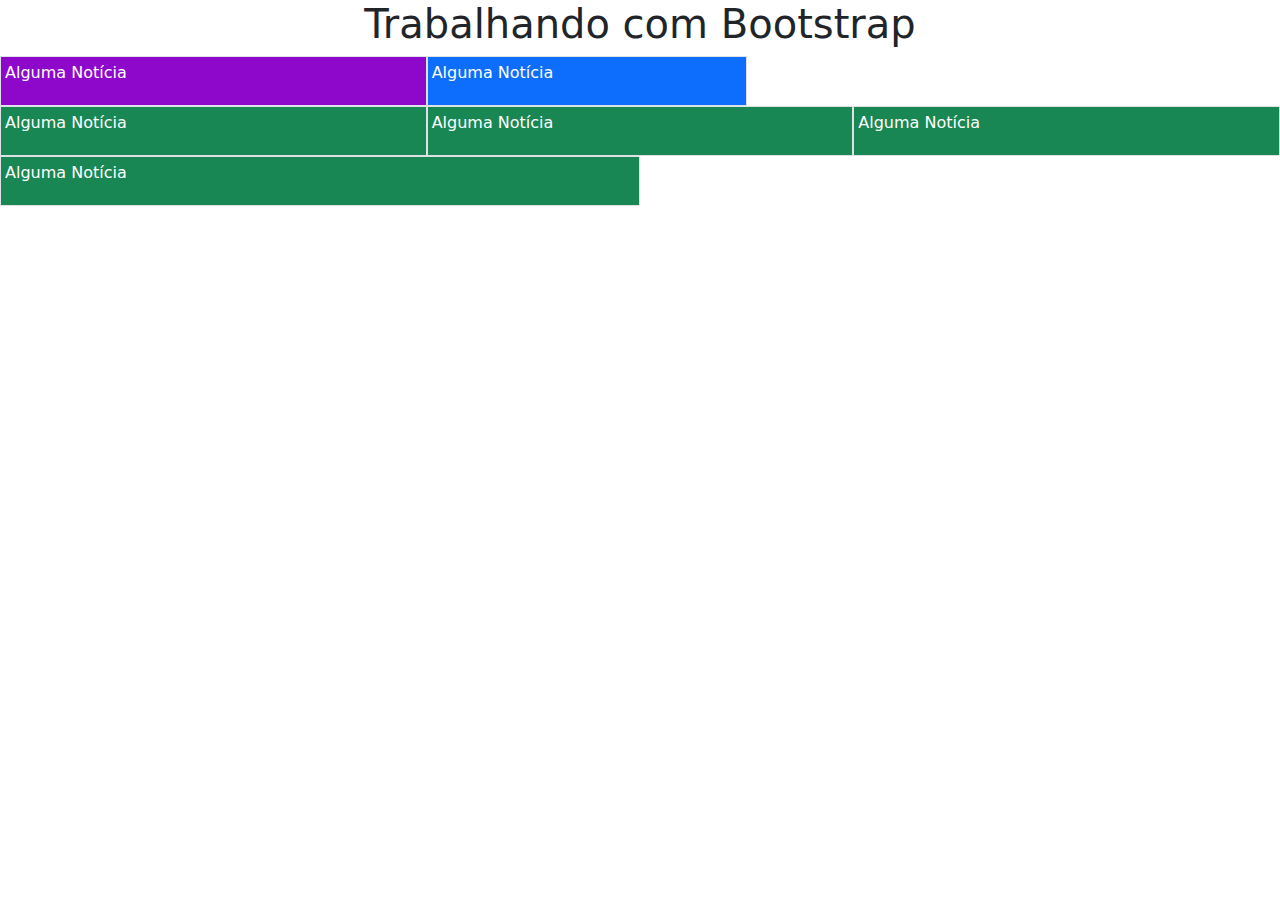
<file: exemplo/Código/index.html>
<!DOCTYPE html>
<html lang="en">
<head>
    <meta charset="UTF-8">
    <meta http-equiv="X-UA-Compatible" content="IE=edge">
    <meta name="viewport" content="width=device-width, initial-scale=1.0">
    <link rel="stylesheet" href="https://cdn.jsdelivr.net/npm/bootstrap@5.3.0/dist/css/bootstrap.min.css">
    <link rel="stylesheet" href="../css/estilo.css">
    <title>Document</title>
</head>
<body>
    <h1 class="text-center">Trabalhando com Bootstrap</h1>

    <main class="container-fluid">   
        <section class="row">
            <article class="bg-roxo p-1 col-lg-4 col-md-6 border">
                <p class="text-white">Alguma Notícia</p>
            </article>

            <article class="bg-primary p-1 col-lg-3 col-md-2 col-sm-12 border">
                <p class="text-white">Alguma Notícia</p>
            </article>
        </section>
        <section class="row d-flex">
            <article class="bg-success p-1 col-lg-4 col-md-6 col-sm-12 border">
                <p class="text-white">Alguma Notícia</p>
            </article>

            <article class="bg-success p-1 col-lg-4 col-md-6 col-sm-12 border">
                <p class="text-white">Alguma Notícia</p>
            </article>

            <article class="bg-success p-1 col-lg-4 col-md-6 col-sm-12 border">
                <p class="text-white">Alguma Notícia</p>
            </article>

            <article class="bg-success p-1 col-lg-0 col-md-6 col-sm-12 border">
                <p class="text-white">Alguma Notícia</p>
            </article>
        </section>
    </main>
    

    <!-- javascript -->
    <script src="https://cdn.jsdelivr.net/npm/bootstrap@5.3.0/dist/js/bootstrap.bundle.min.js"></script>
</body>
</html>
</file>
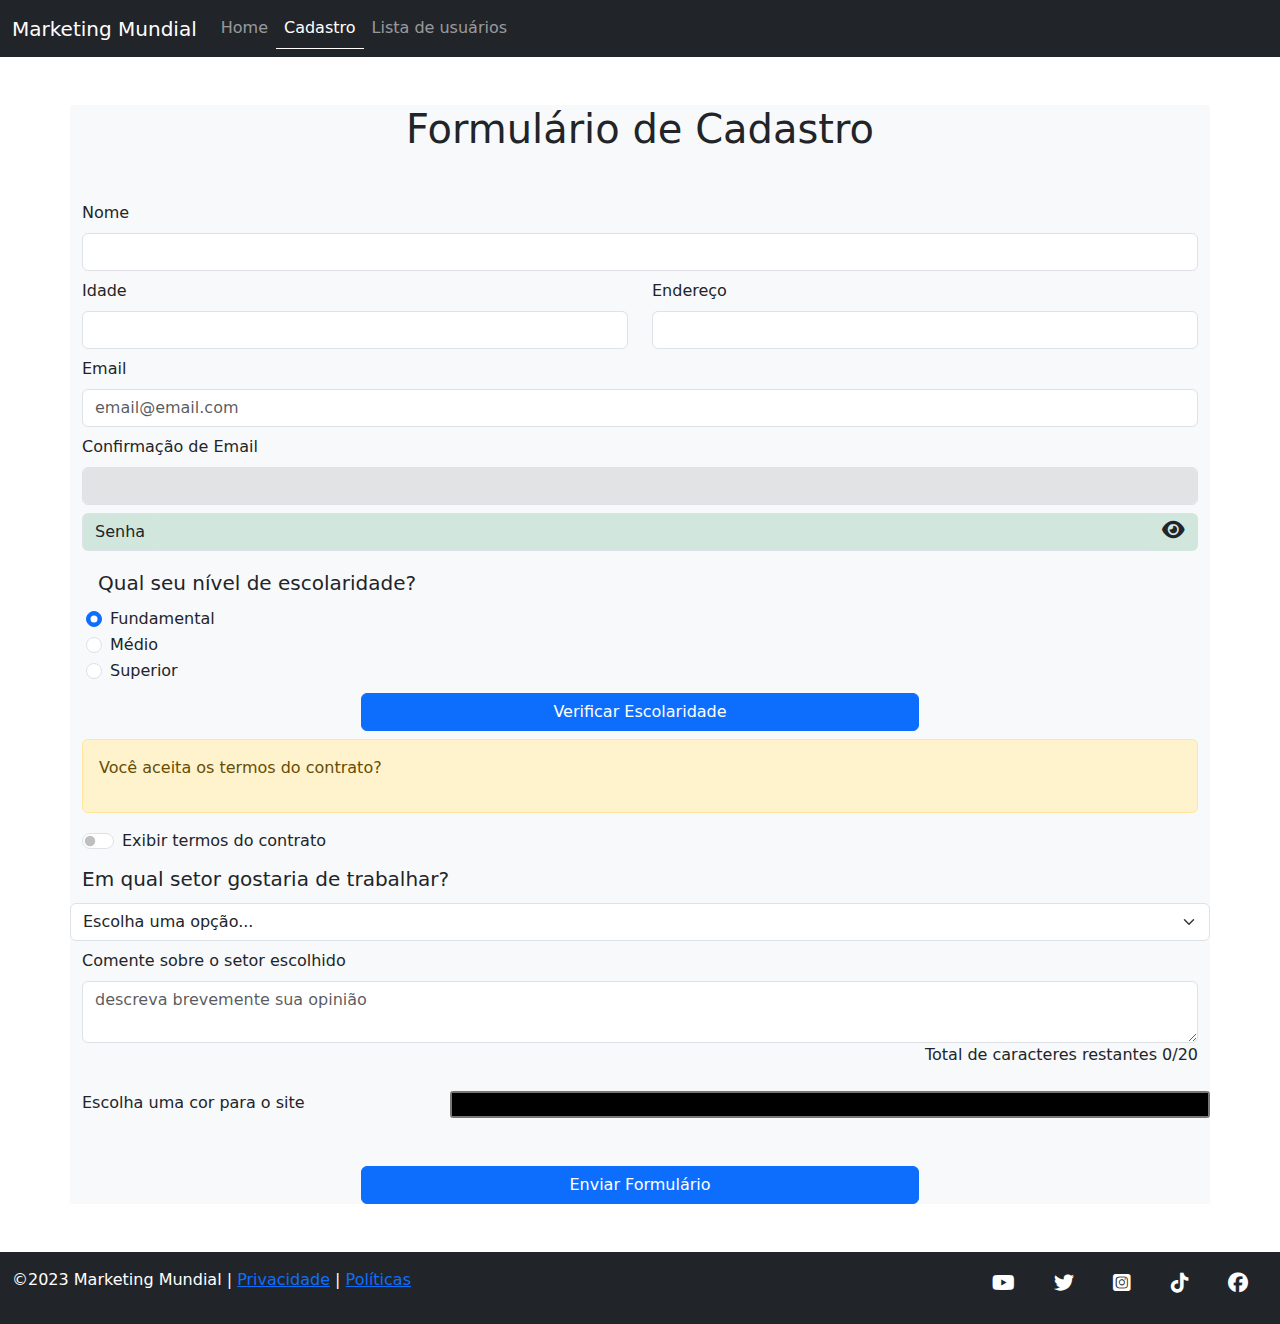
<file: pages/cadastro.html>
<!DOCTYPE html>
<html lang="en">
  <head>
    <meta charset="UTF-8" />
    <meta http-equiv="X-UA-Compatible" content="IE=edge" />
    <meta name="viewport" content="width=device-width, initial-scale=1.0" />
    <link
      rel="stylesheet"
      href="https://cdn.jsdelivr.net/npm/bootstrap@5.3.0/dist/css/bootstrap.min.css"
    />
    <link
      rel="stylesheet"
      href="https://cdnjs.cloudflare.com/ajax/libs/font-awesome/6.4.0/css/all.min.css"
    />

    <!-- google fontes -->

    <link rel="preconnect" href="https://fonts.googleapis.com" />
    <link rel="preconnect" href="https://fonts.gstatic.com" crossorigin />
    <link
      href="https://fonts.googleapis.com/css2?family=Borel&display=swap"
      rel="stylesheet"
    />
    <link rel="stylesheet" href="../css/style.css" />
    <title>Evento anual de marketing</title>
  </head>

  <body class="">
    <nav
      class="navbar navbar-expand-sm bg-dark sticky-top"
      data-bs-theme="dark"
    >
      <div class="container-fluid">
        <a class="navbar-brand" href="#">Marketing Mundial</a>

        <button
          class="navbar-toggler"
          type="button"
          data-bs-toggle="collapse"
          data-bs-target="#navbarSupportedContent"
          aria-controls="navbarSupportedContent"
          aria-expanded="false"
          aria-label="Toggle navigation"
        >
          <span class="navbar-toggler-icon"></span>
        </button>

        <div class="collapse navbar-collapse" id="navbarSupportedContent">
          <ul class="navbar-nav me-auto mb-2 mb-lg-0">
            <li class="nav-item">
              <a class="nav-link" aria-current="page" href="../">Home</a>
            </li>
            <li class="nav-item">
              <a class="nav-link active" href="">Cadastro</a>
            </li>

            <li class="nav-item">
              <a class="nav-link" href="usuarios.html">Lista de usuários</a>
            </li>
          </ul>
        </div>
      </div>
    </nav>

    <main class="container bg-light">
      <h1 class="text-center my-5">Formulário de Cadastro</h1>
      <form action="#">
        <!-- CAMPO DE TEXTO:NOME -->
        <section class="row mb-2">
          <div class="col-md-12">
            <label for="nome" class="mb-2">Nome</label>
            <input type="text" id="nome" name="nome" class="form-control" />
          </div>
        </section>

        <!-- CAMPO NÚMERO E TEXTO: IDADE E ENDEREÇO -->

        <section class="row mb-2">
          <div class="col-md-6">
            <label for="idade" class="mb-2">Idade</label>
            <input type="number" name="idade" id="idade" class="form-control" />
          </div>

          <div class="col-md-6">
            <label for="end" class="mb-2">Endereço</label>
            <input type="text" name="end" id="end" class="form-control" />
          </div>
        </section>

        <!-- CAMPO EMAIL: EMAIL -->
        <section class="row mb-2">
          <div class="col-md-12">
            <label for="email" class="mb-2">Email</label>
            <input
              type="email"
              name="email"
              id="email"
              class="form-control border"
              placeholder="email@email.com"
            />
          </div>
        </section>

        <!-- CAMPO TEXTO: CONFIRMAÇÃO DE EMAIL -->
        <section class="row mb-2">
          <div class="col-md-12">
            <label for="confirmar" class="mb-2">Confirmação de Email</label>
            <input
              type="text"
              name="confirmar"
              id="confirmar"
              class="form-control bg-secondary-subtle"
              disabled
            />
          </div>
        </section>

        <!-- CAMPO PASSWORD: SENHA -->
        <section class="row mb-2">
          <div class="col-md-12 input-group">
            <label
              for="senha"
              class="input-group-text col-form-label bg-success-subtle"
              >Senha</label
            >
            <input
              type="password"
              name="senha"
              id="senha"
              class="form-control bg-success-subtle"
            />
            <i class="fa-solid fa-eye btn bg-success-subtle fs-5"></i>
          </div>
        </section>

        <!-- CAMPO RADIO -->
        <section class="row mb-2 ps-3">
          <label class="col-form-label-lg"
            >Qual seu nível de escolaridade?</label
          >

          <div class="form-check">
            <input
              type="radio"
              name="escolaridade"
              id="fundamental"
              value="fundamental"
              class="form-check-input"
              checked
            />
            <label for="fundamental" class="form-check-label"
              >Fundamental</label
            >
          </div>
          <div class="form-check">
            <input
              type="radio"
              name="escolaridade"
              id="medio"
              value="medio"
              class="form-check-input"
            />
            <label for="medio" class="form-check-label">Médio</label>
          </div>
          <div class="form-check">
            <input
              type="radio"
              name="escolaridade"
              id="superior"
              value="superior"
              class="form-check-input"
            />
            <label for="superior" class="form-check-label">Superior</label>
          </div>
        </section>

        <div class="col-md-6 mx-auto mb-2">
          <button id="btnEscolaridade" class="btn btn-primary col-12">
            Verificar Escolaridade
          </button>
        </div>

        <!-- CAMPO SWITCH: TERMOS DE CONTRATO -->
        <div class="alert alert-warning mt-2">
          <p>Você aceita os termos do contrato?</p>
        </div>

        <section class="form-check form-switch">
          <input
            type="checkbox"
            name="escolha"
            id="escolha"
            value="escolha"
            class="form-check-input"
          />
          <label for="escolha" class="form-check-label"
            >Exibir termos do contrato</label
          >
        </section>

        <!-- INFO DO CONTRATO -->
        <section class="p-5 mt-3" id="contrato">
          <div class="container-fluid">
            <h1>Termos do Contrato</h1>
            <p class="lead altura">
              Lorem ipsum dolor sit amet consectetur adipisicing elit. Expedita
              temporibus quod a ratione neque ea architecto fuga mollitia
              tenetur vitae beatae pariatur alias sunt natus non, provident
              quibusdam? Velit, sed. Ratione cupiditate, provident fugit error
              veritatis perferendis deserunt autem ipsam rem numquam minima
              porro sapiente est, magni harum. Culpa dignissimos molestias sunt
              hic vero facilis aliquid nobis nihil pariatur similique. Qui
              maiores dicta consectetur debitis, quam mollitia tempore odit
              voluptatibus modi quidem quos dolor sequi cumque consequuntur
              ipsam fugiat quae! Ex in dolorum nemo, fugit deserunt reiciendis
              at facere dolorem. Provident molestias enim eos debitis? Culpa
              deleniti ipsa quaerat laudantium non, expedita tenetur! Et,
              obcaecati. Nihil quae vero itaque fuga sapiente quidem veniam.
              Asperiores atque, incidunt porro reprehenderit adipisci
              voluptatibus! Unde possimus ipsum, voluptas at porro mollitia hic
              est tenetur eaque dicta consectetur rerum animi impedit? Id atque
              esse modi doloremque! Doloremque iusto alias omnis? Iste dolorum
              iure libero expedita. Dignissimos ipsa possimus error, dolores
              explicabo, sapiente odit porro vel quis cumque fuga. Commodi quae
              adipisci rerum dolore saepe, aperiam nihil excepturi. Molestias
              nisi deleniti dolorem amet facilis. Facilis, corrupti? Ipsam
              sapiente fugit sunt illum magnam veritatis necessitatibus nisi
              dolorem odio dolorum ad sit velit accusantium nesciunt, cupiditate
              ipsa voluptates cum id? Suscipit esse ducimus dolor, delectus
              eligendi harum nostrum? Nesciunt molestiae exercitationem
              consectetur et non reprehenderit in accusantium id, at nihil
              voluptatum? Sunt modi ipsum molestiae nihil eum, quasi veritatis
              facere nisi, provident perferendis ullam aliquid asperiores beatae
              nam? Eaque impedit aliquam consequuntur blanditiis voluptatibus
              aspernatur natus dolore temporibus excepturi vero cumque voluptate
              dicta amet ipsum, deleniti quisquam voluptatem. Corporis totam
              quae quaerat, aspernatur eum a quidem error. Aperiam? Dignissimos
              odio minima eveniet consequatur amet, quos fugit assumenda. Modi
              quidem sequi voluptas commodi quas aperiam voluptatibus voluptate
              obcaecati voluptatem non saepe velit impedit fuga, ipsum esse quia
              architecto ex!
            </p>

            <hr />

            <div class="form-check">
              <input
                type="checkbox"
                name="concordo"
                id="concordo"
                value="concordo"
                class="form-check-input"
              />
              <label for="concordo" class="form-check-label">Concordo</label>
            </div>
          </div>
        </section>

        <!-- CAMPO SELECT -->
        <section class="row mb-2">
          <label class="col-form-label-lg"
            >Em qual setor gostaria de trabalhar?</label
          >
          <select name="trabalho" class="form-select">
            <option value="">Escolha uma opção...</option>
            <option value="RH">RH</option>
            <option value="Tecnologia">Tecnologia</option>
            <option value="Financeiro">Financeiro</option>
          </select>
        </section>

        <!-- CAMPO TEXTAREA: COMENTÁRIO -->
        <section class="row mb-2">
          <div class="col-md-12">
            <label for="mensagem" class="mb-2"
              >Comente sobre o setor escolhido</label
            >
            <textarea
              name="mensagem"
              id="mensagem"
              placeholder="descreva brevemente sua opinião"
              class="form-control"
            ></textarea>

            <p class="text-end">
              Total de caracteres restantes <span id="restante">0</span>/20
            </p>
          </div>
        </section>

        <!-- CAMPO DE COR -->
        <section class="row mb-2">
          <label for="cor" class="col-md-4">Escolha uma cor para o site</label>
          <input type="color" name="cor" id="cor" class="col-md-8 p-0" />
        </section>

        <div class="col-md-6 mx-auto my-5">
          <button type="submit" class="btn btn-primary col-12">
            Enviar Formulário
          </button>
        </div>
      </form>
    </main>

    <footer class="container-fluid bg-dark text-white py-3">
      <section class="row">
        <div class="col-md-9">
          <p>
            &copy;2023 Marketing Mundial | <a href="#">Privacidade</a> |
            <a href="#">Políticas</a>
          </p>
        </div>

        <div class="col-md-3">
          <!-- ícones redes sociais -->
          <div class="fs-5 d-flex justify-content-around social">
            <a href="#" class="text-white"
              ><i class="fa-brands fa-youtube"></i
            ></a>
            <a href="#" class="text-white"
              ><i class="fa-brands fa-twitter"></i
            ></a>
            <a href="#" class="text-white"
              ><i class="fa-brands fa-square-instagram"></i
            ></a>
            <a href="#" class="text-white"
              ><i class="fa-brands fa-tiktok"></i
            ></a>
            <a href="#" class="text-white"
              ><i class="fa-brands fa-facebook"></i
            ></a>
          </div>
        </div>
      </section>
    </footer>

    <script src="https://cdn.jsdelivr.net/npm/bootstrap@5.3.0/dist/js/bootstrap.bundle.min.js"></script>
    <script src="../js/script.js"></script>
  </body>
</html>
</file>
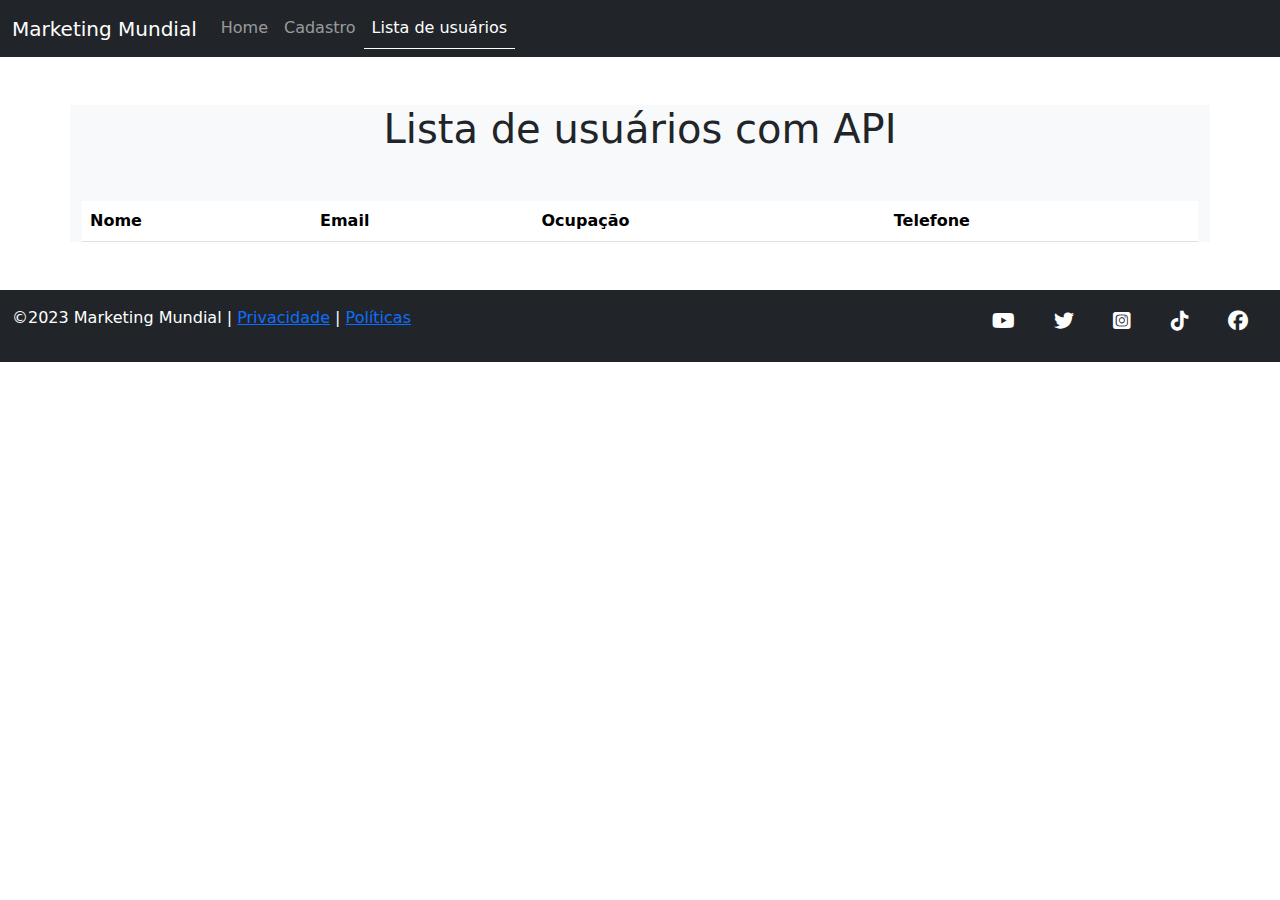
<file: pages/usuarios.html>
<!DOCTYPE html>
<html lang="en">
  <head>
    <meta charset="UTF-8" />
    <meta http-equiv="X-UA-Compatible" content="IE=edge" />
    <meta name="viewport" content="width=device-width, initial-scale=1.0" />
    <link
      rel="stylesheet"
      href="https://cdn.jsdelivr.net/npm/bootstrap@5.3.0/dist/css/bootstrap.min.css"
    />
    <link
      rel="stylesheet"
      href="https://cdnjs.cloudflare.com/ajax/libs/font-awesome/6.4.0/css/all.min.css"
    />

    <!-- google fontes -->

    <link rel="preconnect" href="https://fonts.googleapis.com" />
    <link rel="preconnect" href="https://fonts.gstatic.com" crossorigin />
    <link
      href="https://fonts.googleapis.com/css2?family=Borel&display=swap"
      rel="stylesheet"
    />
    <link rel="stylesheet" href="../css/style.css" />
    <title>Evento anual de marketing</title>
  </head>

  <body class="">
    <nav
      class="navbar navbar-expand-sm bg-dark sticky-top"
      data-bs-theme="dark"
    >
      <div class="container-fluid">
        <a class="navbar-brand" href="#">Marketing Mundial</a>

        <button
          class="navbar-toggler"
          type="button"
          data-bs-toggle="collapse"
          data-bs-target="#navbarSupportedContent"
          aria-controls="navbarSupportedContent"
          aria-expanded="false"
          aria-label="Toggle navigation"
        >
          <span class="navbar-toggler-icon"></span>
        </button>

        <div class="collapse navbar-collapse" id="navbarSupportedContent">
          <ul class="navbar-nav me-auto mb-2 mb-lg-0">
            <li class="nav-item">
              <a class="nav-link" aria-current="page" href="../">Home</a>
            </li>
            <li class="nav-item">
              <a class="nav-link" href="../pages/cadastro.html">Cadastro</a>
            </li>

            <li class="nav-item">
              <a class="nav-link active" href="pages/usuarios.html"
                >Lista de usuários</a
              >
            </li>
          </ul>
        </div>
      </div>
    </nav>

    <main class="container bg-light">
      <h1 class="text-center my-5">Lista de usuários com API</h1>
      <table class="table my-5">
        <thead>
          <tr>
            <th>Nome</th>
            <th>Email</th>
            <th>Ocupação</th>
            <th>Telefone</th>
          </tr>
        </thead>

        <tbody id="tabela">
        
        </tbody>
      </table>
    </main>

    <footer class="container-fluid bg-dark text-white py-3">
      <section class="row">
        <div class="col-md-9">
          <p>
            &copy;2023 Marketing Mundial | <a href="#">Privacidade</a> |
            <a href="#">Políticas</a>
          </p>
        </div>

        <div class="col-md-3">
          <!-- ícones redes sociais -->
          <div class="fs-5 d-flex justify-content-around social">
            <a href="#" class="text-white"
              ><i class="fa-brands fa-youtube"></i
            ></a>
            <a href="#" class="text-white"
              ><i class="fa-brands fa-twitter"></i
            ></a>
            <a href="#" class="text-white"
              ><i class="fa-brands fa-square-instagram"></i
            ></a>
            <a href="#" class="text-white"
              ><i class="fa-brands fa-tiktok"></i
            ></a>
            <a href="#" class="text-white"
              ><i class="fa-brands fa-facebook"></i
            ></a>
          </div>
        </div>
      </section>
    </footer>

    <script src="https://cdn.jsdelivr.net/npm/bootstrap@5.3.0/dist/js/bootstrap.bundle.min.js"></script>
    <script src="../js/api.js"></script>
  </body>
</html>
</file>
<file: exemplo/css/estilo.css>
.bg-roxo{
    background-color: #8e08cc;
}
</file>
<file: css/style.css>
/* PÁGINA HOME */
.bloco {
  background-color: #ccc;
  height: 50vh;
}
.bloco img {
  min-width: 800px;
}
.w-200 {
  width: 200px;
}
.w-500 {
  width: 500px;
}
.social i:hover {
  color: #0d6efd;
  transform: scale(1.2);
}

/* EFEITO MENU ATIVO*/
.active {
  border-bottom: 1px solid #fff;
}

/* PÁGINA CADASTRO*/
.altura {
  height: 300px;
  overflow-y: scroll;
}
/* fonte do google */

.fonte {
  font-family: 'Borel', cursive;
}
</file>
